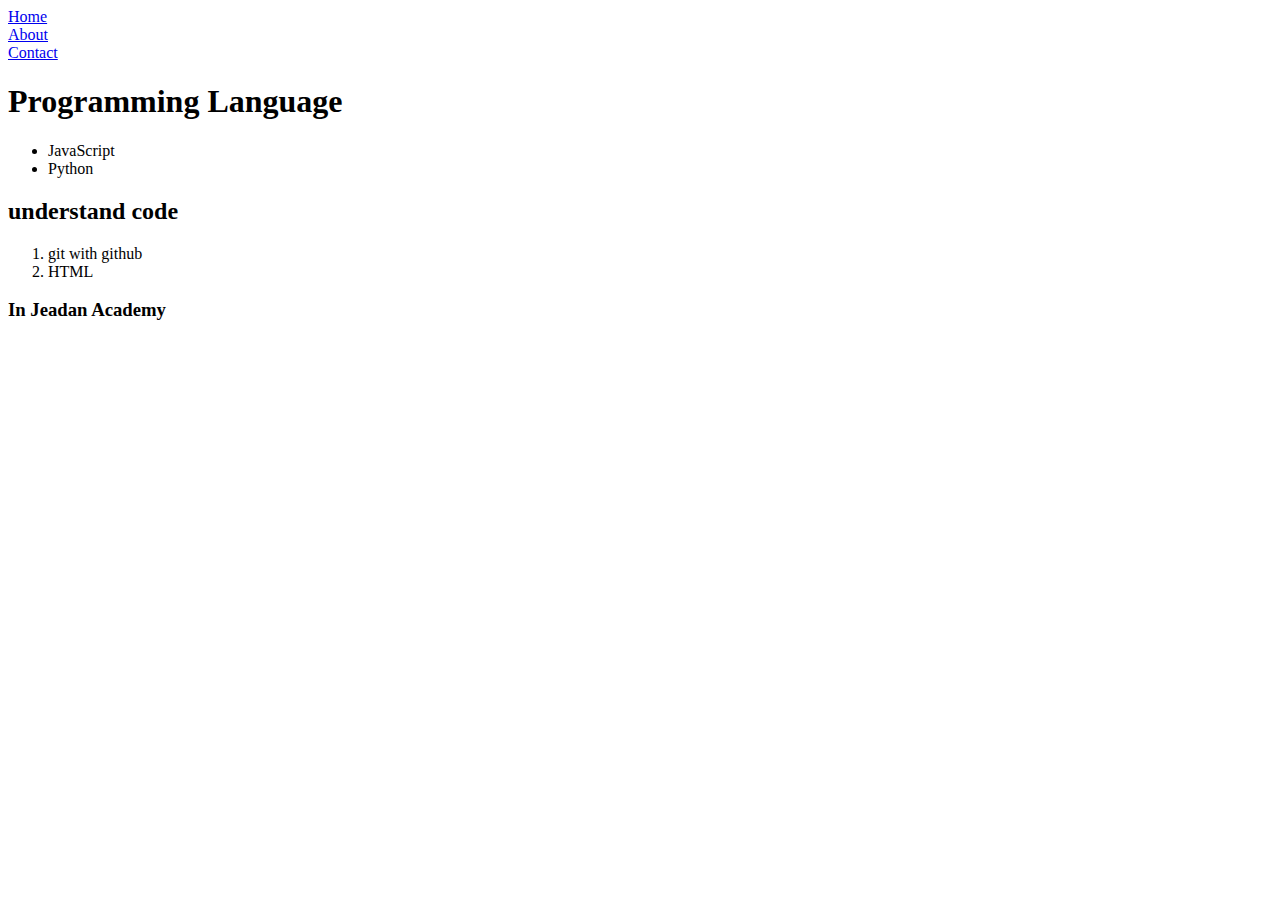
<file: Home/Landing/about.html>
<!DOCTYPE html>
<html lang="en">
  <head>
    <title>My Pesronal Portfolio</title>
  </head>
  <body>
    <nav><a href="#home">Home</a></nav>
    <nav><a href="#about">About</a></nav>
    <nav><a href="#contact"">Contact</a></nav>
  <h1>Programming Language</h1>
  <ul>
    <li>JavaScript</li>
  <li>Python</li>
</ul>
  <h2>understand code</h2>
  <ol>
    <li>git with github</li>
  <li>HTML</li>
</ol>
  <h3>In Jeadan Academy</h3>
  </body>
  </html>
</file>
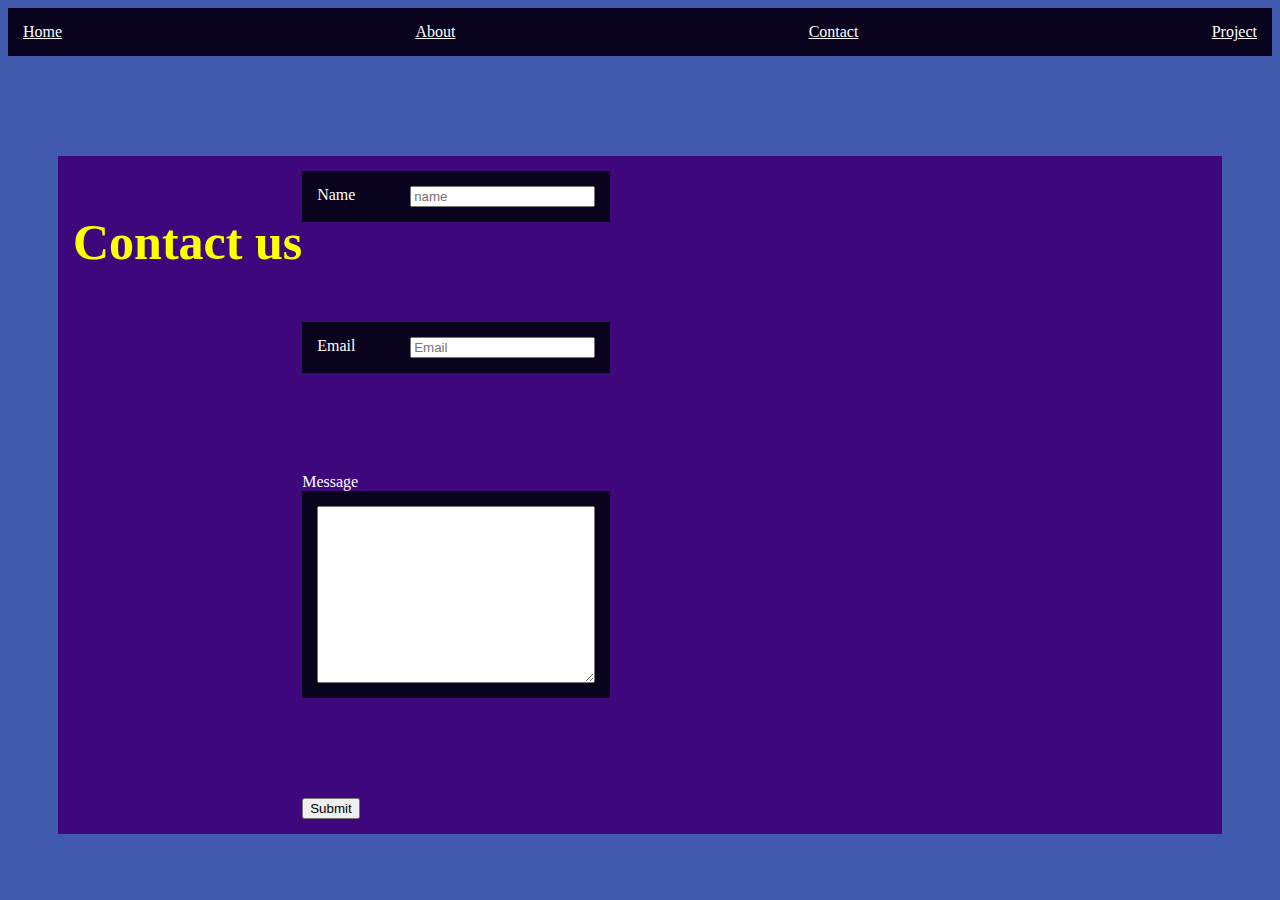
<file: Home/Landing/contact.html>
<!DOCTYPE html>
<html lang="en">
  <head>
    <meta name="viewport" content="width=device-width, initial-scale=1.0">
      <link rel="stylesheet" href="contact.css">
    <title>Jeadan Academy</title>
    
  </head>
  <body>
   <header>
      <nav>
        <a href="index.html">Home</a>
        <a href="about.html">About</a>
        <a href="contact.html">Contact</a>
        <a href="project.html">Project</a>
      </nav>
    </header>
    <main>
<h2>Contact us</h2>
<form action="/submit" method="POST">
    <nav><label for="name">Name</label>
    <input type="text" id="name" name="name" placeholder="name" required>
</nav>
   <nav><label for="email">Email</label>
    <input type="email" id="email" name="email" placeholder="Email" required>
</nav>
    <label for="message">Message</label><nav>
    <textarea id="message" name="message" rows="5" placeholder="message" required>
    </textarea></nav>

    <button class="life" type="submit">Submit</button>
</form>
    </main>
    <footer>

    </footer>
  </body>
  </html>
</file>
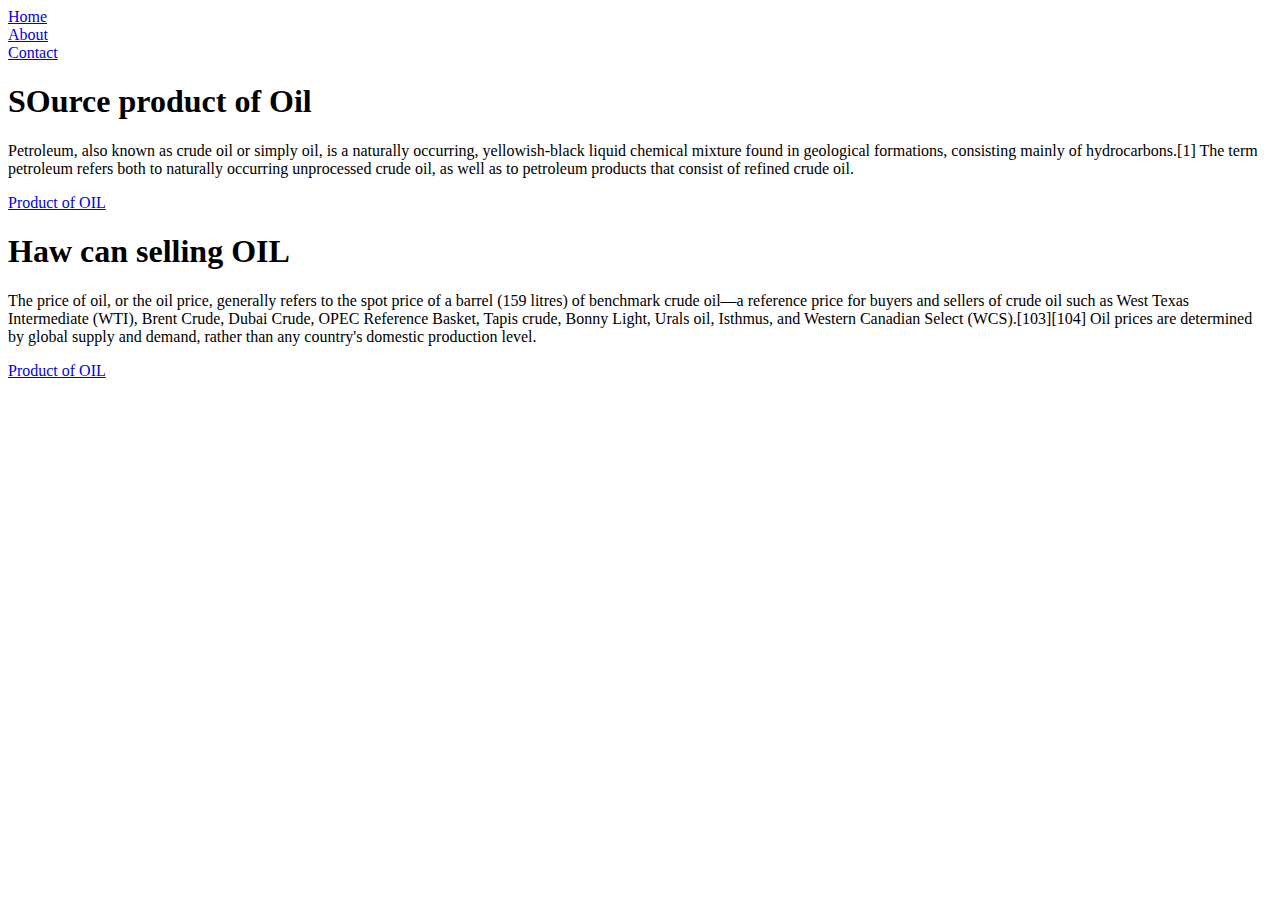
<file: Home/Landing/project.html>
<!DOCTYPE html>
<html lang="en">
  <head>
    <title>My Pesronal Portfolio</title>
  </head>
  <body>
    <nav><a href="home">Home</a></nav>
    <nav><a href="about">About</a></nav>
    <nav><a href="contact">Contact</a></nav>
    <article>
<h1>SOurce product of Oil</h1>
<p>Petroleum, also known as crude oil or simply oil, is a naturally occurring, yellowish-black liquid chemical mixture found in geological formations, consisting mainly of hydrocarbons.[1] The term petroleum refers both to naturally occurring unprocessed crude oil, as well as to petroleum products that consist of refined crude oil.</p>
    <a href="https://en.wikipedia.org/wiki/Petroleum#/media/File:Petroleum_sample.jpg">Product of OIL</a>
</article>
    <article>
<h1>Haw can selling OIL</h1>
<p>The price of oil, or the oil price, generally refers to the spot price of a barrel (159 litres) of benchmark crude oil—a reference price for buyers and sellers of crude oil such as West Texas Intermediate (WTI), Brent Crude, Dubai Crude, OPEC Reference Basket, Tapis crude, Bonny Light, Urals oil, Isthmus, and Western Canadian Select (WCS).[103][104] Oil prices are determined by global supply and demand, rather than any country's domestic production level.</p>
   <a href="https://en.wikipedia.org/wiki/Petroleum#/media/File:Petroleum_sample.jpg">Product of OIL</a>
</article>
  </body>
  </html>
</file>
<file: Home/Landing/contact.css>
<style>
body {
  font: optional;
}
       html {
        background-color: rgb(66, 90, 173);
      }
    p {
        color: yellow;
        text-align: center;
      }
      h2 {
        color: yellow;
        text-align: center;
        font-size: 50px;
      }
      nav {
        display: flex;
        background-color: rgb(9, 3, 29);
        padding: 15px;
        margin-bottom: 100px;
        justify-content: space-between;
      }
      main {
        display: flex;
        background-color: rgb(188, 160, 207);
        padding: 15px;
        align-items: left;
        margin: 50px;
      }
      form {
        color: white;
      }
      textarea {
        padding: 50px;
      }
      
      main {
        background-color: rgb(62, 7, 124);
        
      }
      a{
        color: white;
      }
      footer {
        color: white;
      }
      .life:hover{
        background-color: #9a9292;
        color: rgb(41, 227, 8);
      }
       .life:focus{
        background-color: #9a9292;
        color: rgb(250, 23, 23);
      }
    </style>
</file>
